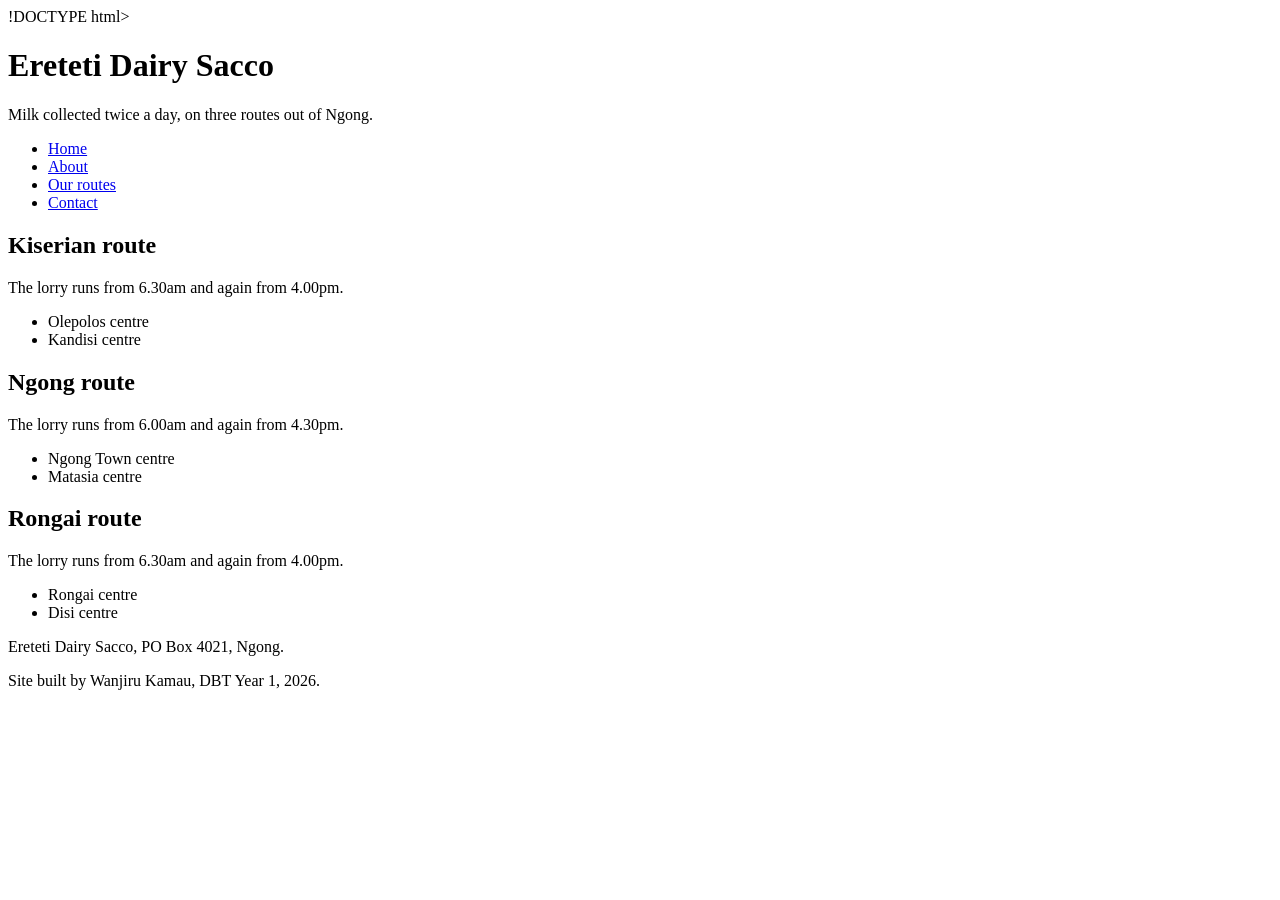
<file: routes.html>
!DOCTYPE html>
<html lang="en">
<head>
<meta charset="utf-8">
<title>our routes-Ereteti Dairy sacco</title>
</head>
<body>
<header>
<h1>Ereteti Dairy Sacco</h1>
<p>Milk collected twice a day, on three routes out of Ngong.</p>
</header>
<nav>
<ul>
<li><a href="index.html">Home</a></li>
<li><a href="about.html">About</a></li>
<li><a href="routes.html">Our routes</a></li>
<li><a href="contact.html">Contact</a></li>
</ul>
</nav>
<main>
  <section>
<h2>Kiserian route</h2>
<p>The lorry runs from 6.30am and again from 4.00pm.</p>
<ul>
<li>Olepolos centre</li>
<li>Kandisi centre</li>
</ul>
</section>
 <section>
<h2>Ngong route</h2>
<p>The lorry runs from 6.00am and again from 4.30pm.</p>
<ul>
<li>Ngong Town centre</li>
<li>Matasia centre</li>
</ul>
</section>
 <section>
<h2>Rongai route</h2>
<p>The lorry runs from 6.30am and again from 4.00pm.</p>
<ul>
<li>Rongai centre</li>
<li>Disi centre</li>
</ul>
</section>
</main>
<footer>
<p>Ereteti Dairy Sacco, PO Box 4021, Ngong.</p>
<p>Site built by Wanjiru Kamau, DBT Year 1, 2026.</p>
</footer>
</body>
</html>
</file>
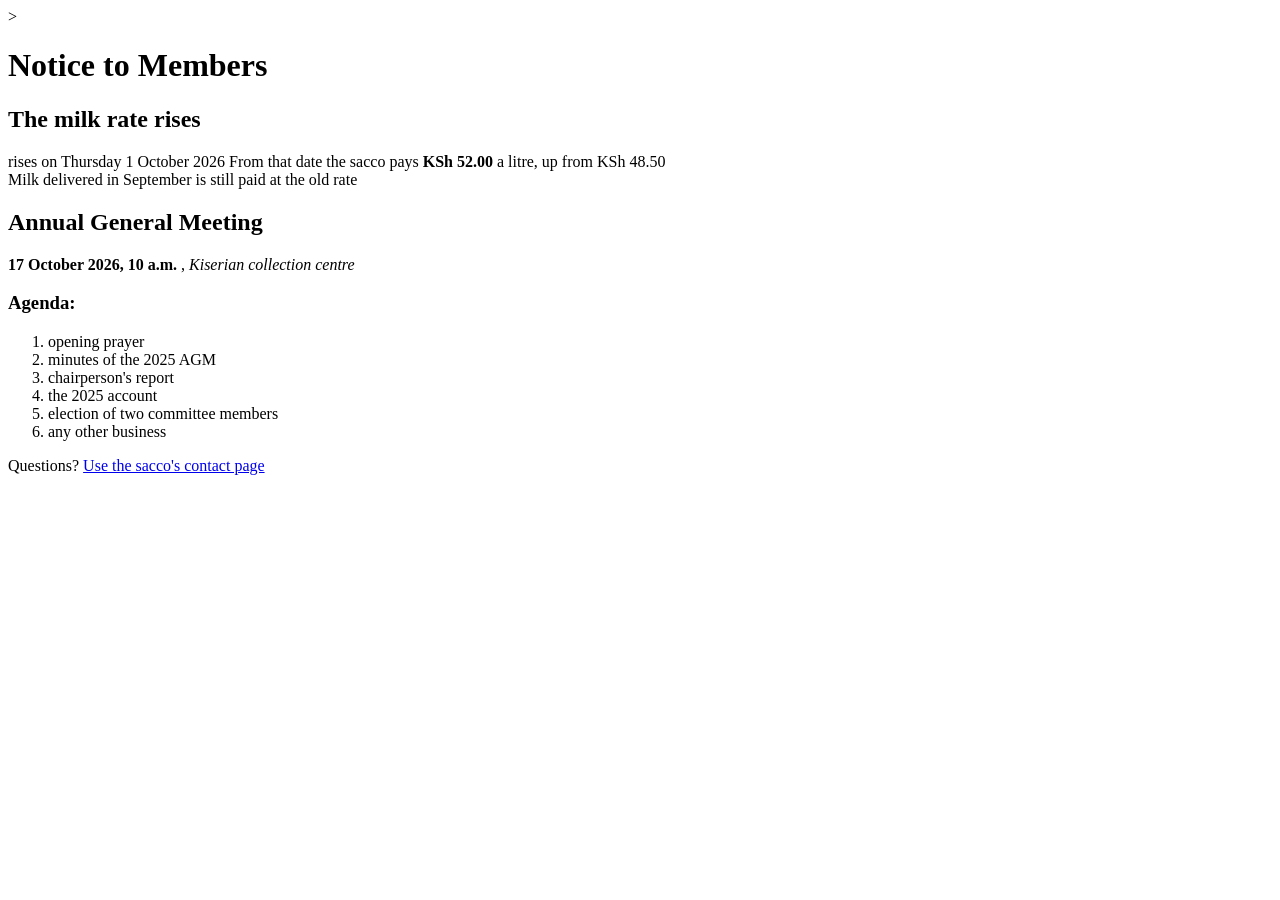
<file: practice/drill-2.html>
<!DOCTYPE html>
<html lang="en">
<head>
    <meta charset="UTF-8">
    <title>Ereteti Sacco</title>
</head>
<body>
    <!----a semantic tag or element-->>
<main>
    <h1>Notice to Members</h1>
    <section>
        <h2>The milk rate rises</h2>
        <p>
            rises on Thursday 1 October 2026
From that date the sacco pays <strong>KSh 52.00 </strong> a litre, up from KSh 48.50<br>
Milk delivered in September is still paid at the old rate
        </p>
    </section>
    <section>
        <h2>Annual General Meeting</h2>
        <p>
            <b> 17 October 2026, 10 a.m.</b>
            ,
            <em> Kiserian collection centre</em> 
        </p>
        <h3>Agenda:</h3>
        <ol>
            <li>opening prayer</li>
            <li> minutes of the 2025 AGM</li>
            <li>chairperson's report</li>
            <li>the 2025 account</li>
            <li>election of two committee members</li>
            <li>any other business</li>
        </ol>
    </section>
    <p>
        Questions?
        <A HREF="../contacts.html" TARGET="_blank">
        Use the sacco's contact page
    </A>
    </p>

</main>

</body>
</html>
</file>
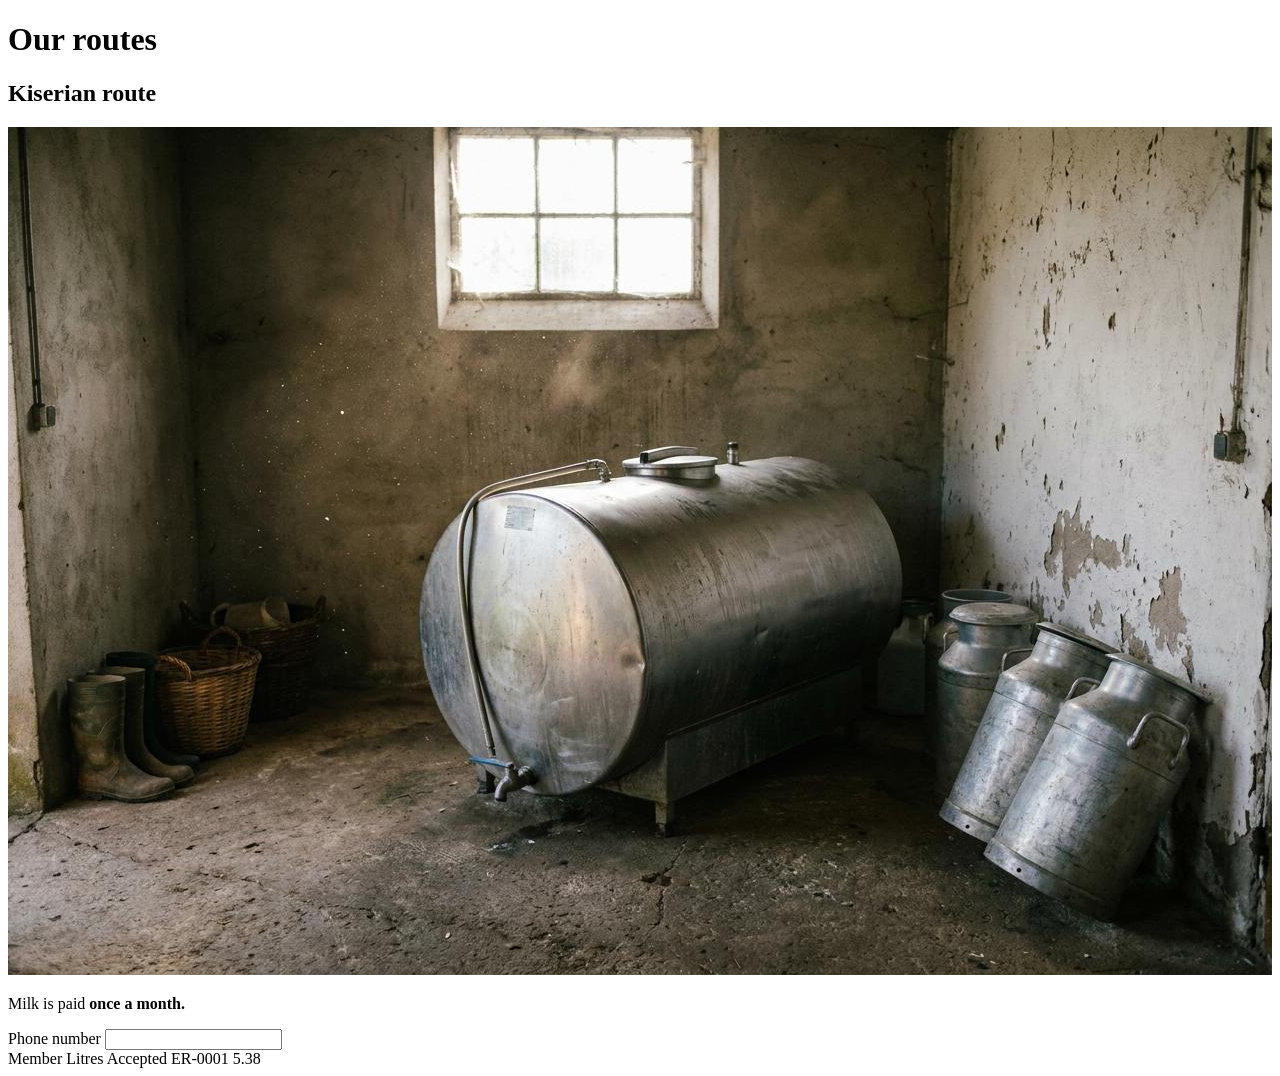
<file: practice/drill-3.html>
<!DOCTYPE html>
<html lang="en">
<head>
    <title>Ereteti Sacco</title>
    <meta charset="UTF-8">
    <meta name="viewport" content="width=device-width, initial-scale=1.0">
</head>
<body>
    <main>
    <h1>Our routes</h1>
<h2>Kiserian route</h2>
<img src="../img/first-cooler.jpg" alt="The sacco's first milk cooler">
<p>Milk is paid <strong>once a month.</strong></p>
<label for="phone">Phone number</label>
<input type="tel" id="phone" name="phone">
<section>
<tr>
 <th scope="col">Member</th>
 <th scope="col">Litres</th>
 <th scope="col">Accepted</th>
</tr>
<tr>
 <td>ER-0001</td>
 <td>5.38</td>
</tr>
</section>

</main>

</body>
</html>
</file>
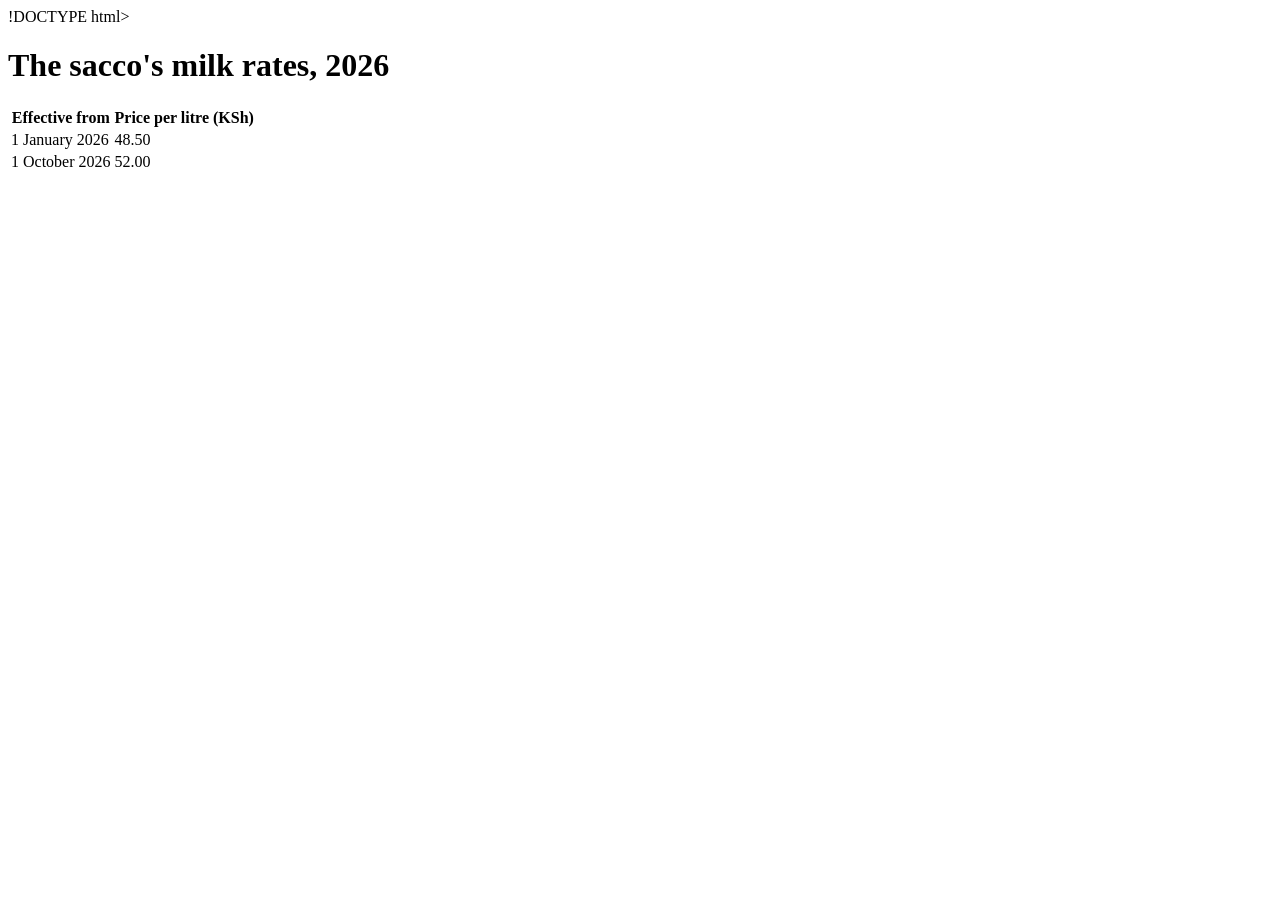
<file: practice/drill-4.html>
!DOCTYPE html>
<html lang="en">
<head>
  <meta charset="utf-8">
  <meta name="viewport" content="width=device-width, initial-scale=1">
  <title>Drill 4</title>
</head>
<body>
  <h1>The sacco's milk rates, 2026</h1>

  <table>
    <thead>
      <tr>
        <th scope="col">Effective from</th>
        <th scope="col">Price per litre (KSh)</th>
      </tr>
    </thead>
    <tbody>
      <tr>
        <td>1 January 2026</td>
        <td>48.50</td>
      </tr>
      <tr>
        <td>1 October 2026</td>
        <td>52.00</td>
      </tr>
    </tbody>
  </table>
</body>
</html>
</file>
